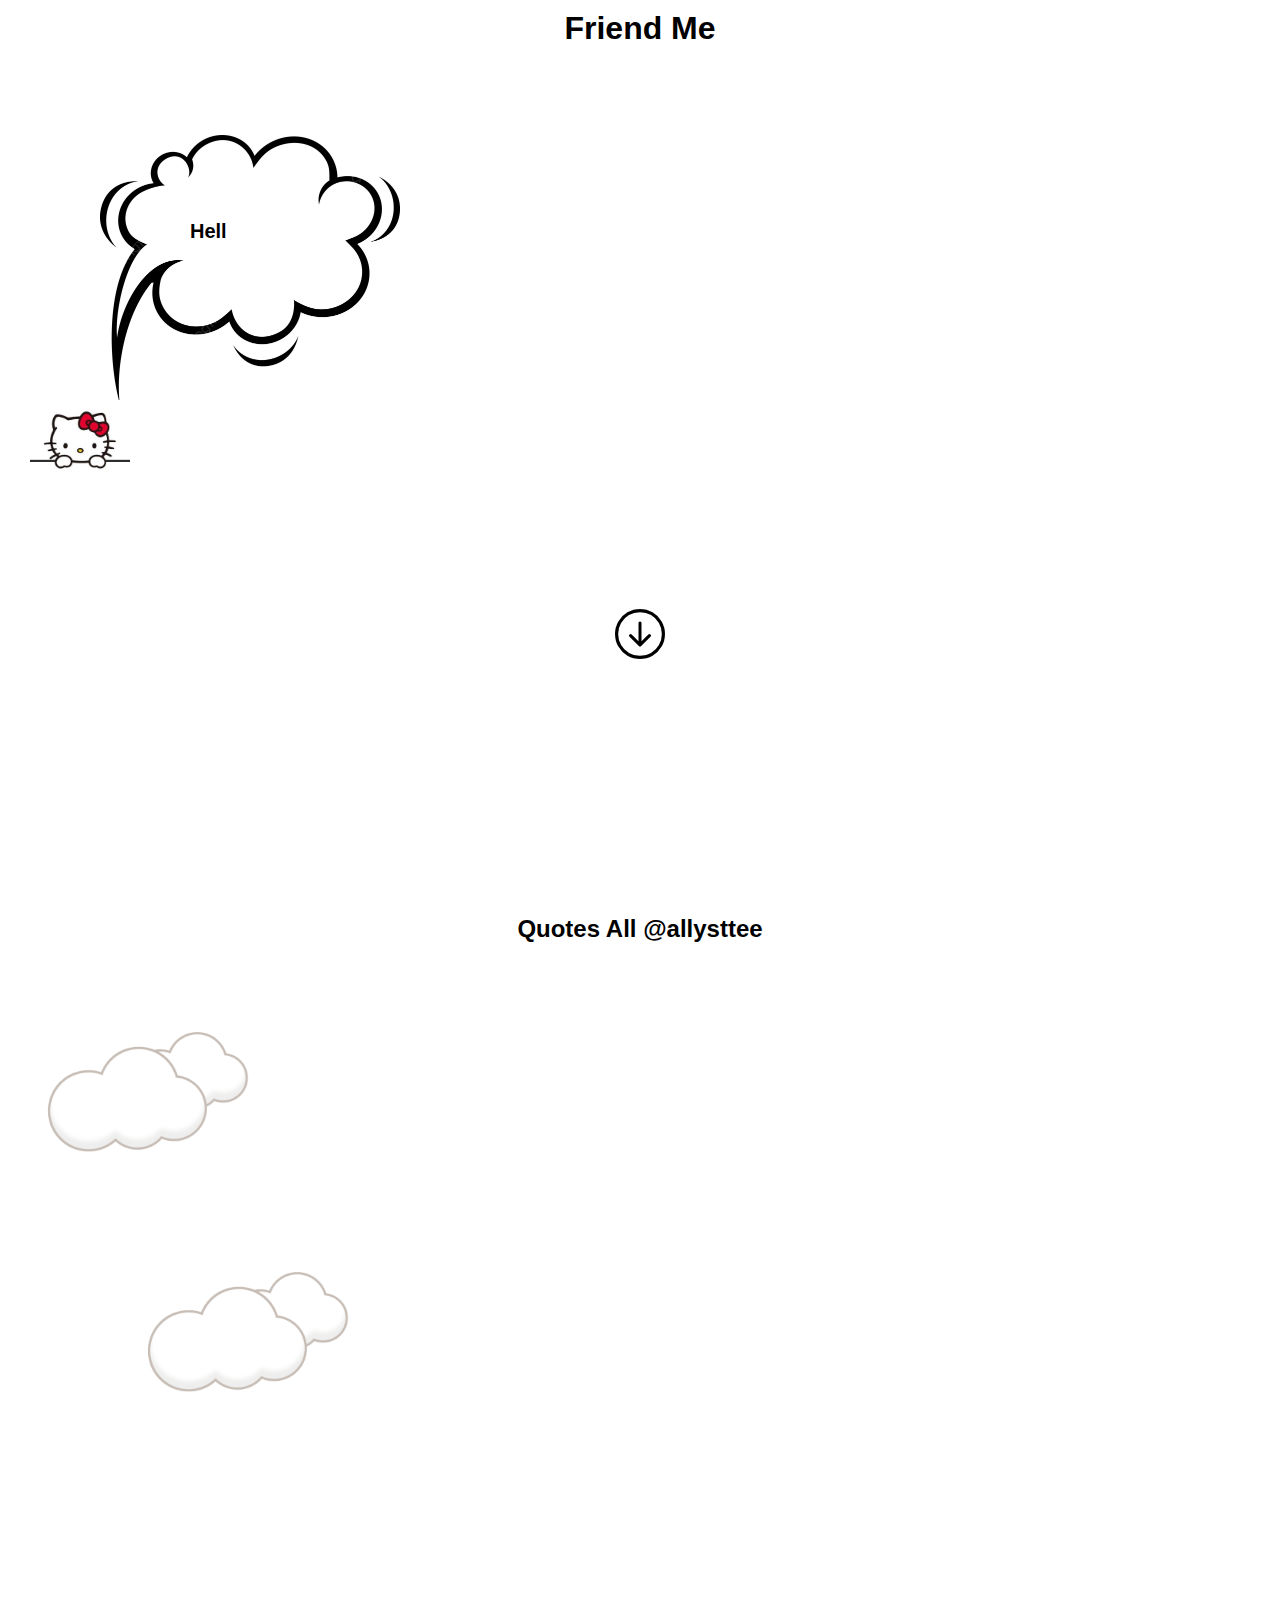
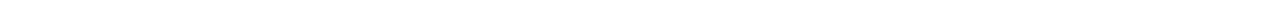
<file: Index.html>
<!DOCTYPE html>
<html lang="en">
<head>
    <meta charset="UTF-8">
    <meta name="viewport" content="width=device-width, initial-scale=1.0">
    <title>Website Friends</title>
    <!-- link for css -->
     <link rel="stylesheet" href="main-1.css">
     <!-- link for icon -->
     <link rel="stylesheet" href="https://cdn.jsdelivr.net/npm/bootstrap-icons@1.11.3/font/bootstrap-icons.min.css">
     <!-- link aos -->
     <link href="https://unpkg.com/aos@2.3.1/dist/aos.css" rel="stylesheet">

</head>
<body>

    <header>
        <h1 class="Judul">Friend Me</h1>

        <br>

        <div class="container-1">
            <!-- for img cat -->

            <img src="cat-header.jpg" alt="" class="hellocity">

            <!-- for Image awan  -->

            <img src="awan.png" alt="" class="awan">

            <p id="text"></p>
        </div>

        <div class="icon-down">
            <a href="#down"><i class="icon bi-arrow-down-circle"></i></a>
        </div>
    </header>

    <aside id="down">

        <!-- for background animasi -->

        <img src="img-cloud.jpg" alt="" class="awan-cloud-1">
        <img src="img-cloud.jpg" alt="" class="awan-cloud-2">

        <!-- for end background animasi -->
        
        <h2 class="quotes-judul">Quotes All @allysttee</h2>

        <div class="quotes">
            <div class="quotes-1" data-aos="fade-right" data-aos-duration="3000">
                <!-- <p>di tengah badai kehidupan  yg semakin kencang, jangan lupa untuk merayakan hal hal kecil yg membuat mu bahagia.</p> -->
                <p>Jangan kamu melupakan hal hal kecil yang membuat kamu bisa untuk mendapatkan sesuatu karen sesuatu yang besar akan dimulai dari yang kecil.</p>
            </div>
    
            <div class="quotes-2" data-aos="fade-left" data-aos-duration="3000">
                <p>jika kamu tidak mau merasakan pahitnya perjuangan, maka kamu harus siap untuk merasakan dunia tanpa pencapaian</p>
            </div>

            <div class="quotes-3" data-aos="zoom-in" data-aos-duration="3000">
                <p>Jika kamu lelah nanti, ingatlah… Ada teman yang selalu bangga padamu.</p>
            </div>

            <div class="quotes-4" data-aos="fade-up" data-aos-duration="3000">
                <p>Tak ada keindahan yang datang tanpa perjuangan. Jika hari ini kamu telah meraih sesuatu yang luar biasa, itu karena perjalanan panjang yang telah kamu lalui.</p>
            </div>
        </div>

    </aside>

    <script>

        const textBergerak = "Hello @allysttee";
        let i = 0;

        function text(){

            if (i < textBergerak.length){
                
                document.getElementById('text').textContent += textBergerak.charAt(i); i++;

                setTimeout(text, 200);
            } 
        }

        text()

    </script>

    <!-- link javascript aos -->
    <script src="https://unpkg.com/aos@2.3.1/dist/aos.js"></script>
    <script>
        AOS.init();
    </script>
    
</body>
</html>
</file>
<file: main-1.css>
*{
    margin: 0;
    padding: 0;
}

html,body{
    overflow-x: hidden;
}

.Judul{
    font-family: Arial, Helvetica, sans-serif;
    text-align: center;
    padding-top: 10px;
}

.hellocity{
    position: absolute;
    top: 400px;
    left: 30px;
    width: 100px;
}

.awan{
    width: 300px;
    padding-left: 100px;
    padding-top: 70px;
}

#text{
    font-family: Arial, Helvetica, sans-serif;
    position: absolute;
    top: 170px;
    left: 140px;
    margin: 10px;
    padding: 40px;
    font-weight: 700;
    font-size: 20px;
}

.icon-down{
    text-align: center;
    padding-top: 200px;
    padding-bottom: 150px;
}

.icon{
    font-size: 50px;
    transition: all 1s ease;
    cursor: pointer;
    color: black;
}

aside{
    padding-top: 100px;
    padding-bottom: 200px;
}

.awan-cloud-1{
    position: absolute;
    top: 960px;
    width: 300px;
    opacity: 0.3;
}

.awan-cloud-2{
    position: absolute;
    top: 1200px;
    left: 100px;
    width: 300px;
    opacity: 0.3;
}

.quotes-judul{
    text-align: center;
    font-family: Arial, Helvetica, sans-serif;
    padding-bottom: 30px;
}

.quotes{
    padding-bottom: 100px;
}

.quotes-1{
    text-align: start;
    border: solid 2px ;
    width: 96%;
    margin: auto;
    border-radius: 10px;
    margin-bottom: 30px;
}

.quotes-1 p{
    padding: 20px;
    font-family: Arial, Helvetica, sans-serif;
    font-weight: 550;
    font-size: 14px;
}

.quotes-2{
    text-align: center;
    border: solid 2px ;
    width: 96%;
    margin: auto;
    border-radius: 10px;
    margin-bottom: 30px;
}

.quotes-2 p{
    padding: 20px;
    font-weight: 550;
    font-family: Arial, Helvetica, sans-serif;
    font-size: 14px;
}

.quotes-3{
    text-align: end;
    width: 95%;
    margin: auto;
    border-radius: 10px;
    border: solid 2px;
    margin-bottom: 30px;
}

.quotes-3 p{
    padding: 20px;
    font-family: Arial, Helvetica, sans-serif;
    font-weight: 550;
    font-size: 14px;
}

.quotes-4{
    text-align: center;
    width: 96%;
    margin: auto;
    border-radius: 10px;
    border: solid 2px;
}

.quotes-4 p{
    padding: 20px;
    font-family: Arial, Helvetica, sans-serif;
    font-weight: 550;
    font-size: 14px;
}
</file>
